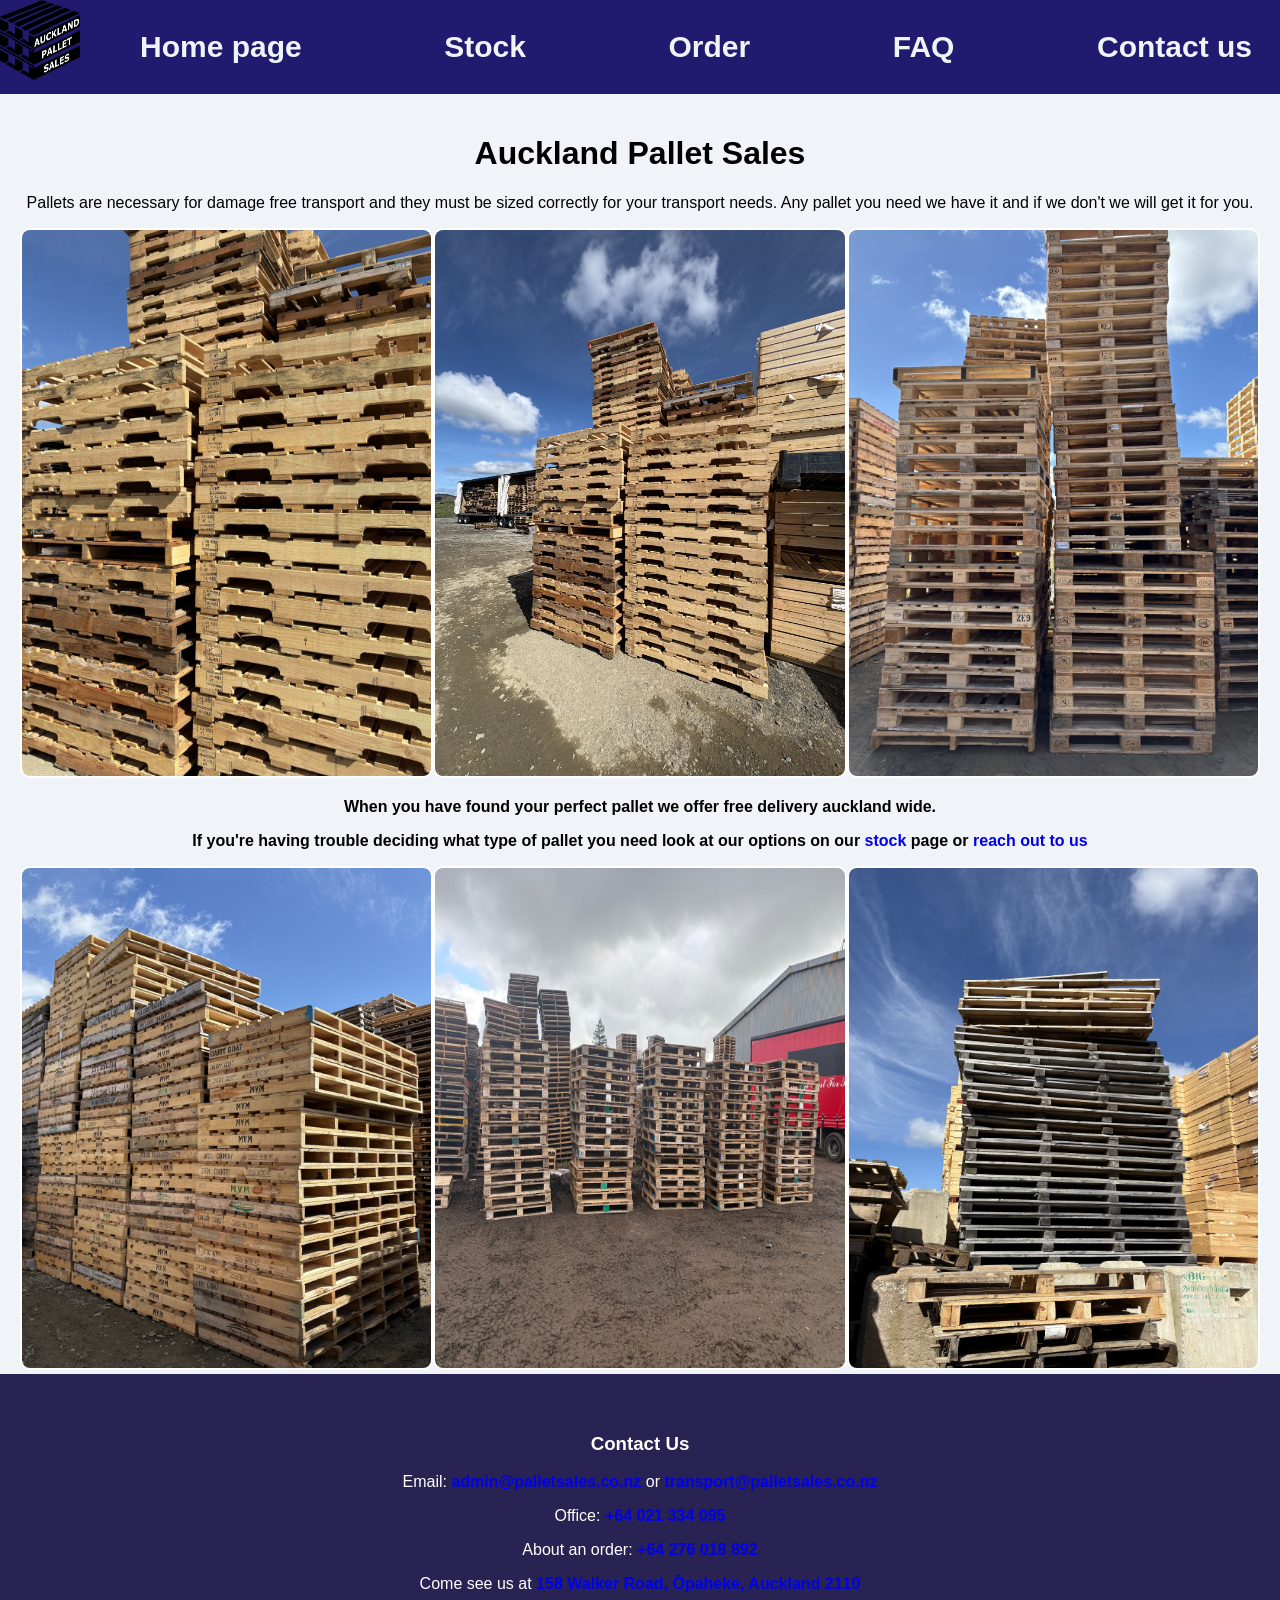
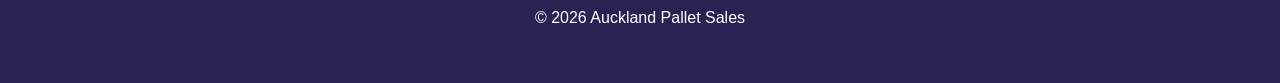
<file: index.html>
<!DOCTYPE html>
<html lang="en">
<head>
    <meta charset="UTF-8">
    <meta name="viewport" content="width=device-width, initial-scale=1.0">
    <title>Auckland Pallet Sales</title>
    <meta name="description" content="Auckland Pallet Sales is a pallet supplier in Auckland, New Zealand. We offer a wide range of pallets for sale, including wooden and plastic pallets to meet your needs.">
    <link rel="stylesheet" href="style.css"> 
    <link rel="shortcut icon" type="image/x-icon" href="favicon.ico">
</head>
<body>
    
    <nav id="navbar">
      <img id="header-img" src="Logo.png">
      <ul>
        <li><a href="index.html">Home page</a></li>
        <li><a href="Stock.html">Stock</a></li>
        <li><a href="Order.html">Order</a></li>
        <li><a href="Queries.html">FAQ</a></li>
        <li><a href="contact.html">Contact us</a></li>
      </ul>
    </nav>
    <h1 id="heading">Auckland Pallet Sales</h1>
    <section id="Home">
        <!-- WARE HOUSE ORGANIZATION-->
        <p>Pallets are necessary for damage free transport and they must be sized correctly for your transport needs. Any pallet you need we have it and if we don't we will get it for you.</p>
        <img id="homeIMG" src="photos/IMG_3216.jpg" alt="a photo of a stack of bannana pallets"><img id="homeIMG" src="photos/IMG_3215.jpg" alt="a photo of a stack of mixed grade wooden pallets"><img id="homeIMG" src="photos/IMG_3217.jpg" alt="a photo of a stack of wooden pallets">
        <p id="bold">When you have found your perfect pallet we offer free delivery auckland wide.</p>
        <p id="bold">If you're having trouble deciding what type of pallet you need look at our options on our <a href="Stock.html">stock</a> page or <a href="contact.html">reach out to us</a></p>
    </section>

    <img id="homeIMG2" src="photos/IMG_3219.jpg" alt="a photo of a stack of oversized pallets"><img id="homeIMG3" src="photos/IMG_3162.jpg" alt="a photo of a stack of mixed grade wooden pallets"><img id="homeIMG2" src="photos/IMG_3220.jpg" alt="a photo of a stack of wooden pallets">

    <script src="script.js"></script>
</body>
<footer>
    <div id="footer-container">
        <div id="footer-column">
            <h3>Contact Us</h3>
            <p>Email: <a href='mailto:admin@palletsales.co.nz'>admin@palletsales.co.nz</a> or <a href='mailto:transport@palletsales.co.nz'>transport@palletsales.co.nz</a></p>
            <p>Office: <a href="tel:+6421334095">+64 021 334 095</a></p>
            <p>About an order: <a href="tel:+64276018892">+64 276 018 892</a></p>
        </div>
        <div id="footer-column">
            <p>Come see us at <a href="https://www.google.com/maps/place/158+Walker+Road,+Ōpaheke,+Auckland+2110/@-37.0783305,174.9624172,17z/data=!3m1!4b1!4m6!3m5!1s0x6d72acebe1aef6cd:0xfd22e332e1ddbb22!8m2!3d-37.0783348!4d174.9649921!16s%2Fg%2F11s7zrg0r0?entry=ttu&g_ep=EgoyMDI2MDcxMy4wIKXMDSoASAFQAw%3D%3D" target="_blank">158 Walker Road, Ōpaheke, Auckland 2110</a></p>
        </div>
    </div>
    <div id="footer-bottom">
        <p>© 2026 Auckland Pallet Sales</p>
    </div>
</footer>
</html>
</file>
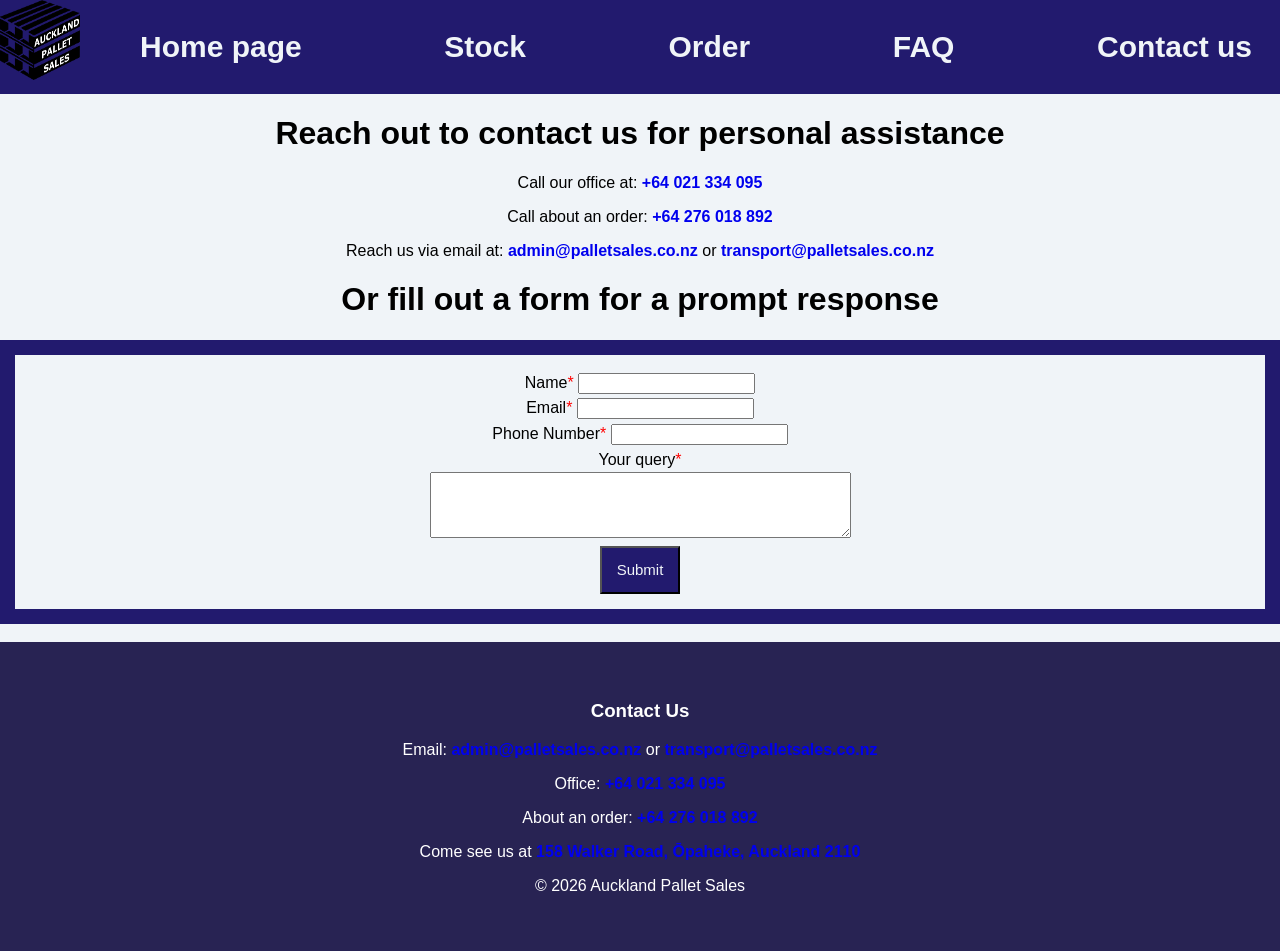
<file: contact.html>
<!DOCTYPE html>
<html lang="en">
<head>
    <meta charset="UTF-8">
    <meta name="viewport" content="width=device-width, initial-scale=1.0">
    <title>Auckland Pallet Sales</title>
    <meta name="description" content="Auckland Pallet Sales is a pallet supplier in Auckland, New Zealand. We offer a wide range of pallets for sale, including wooden and plastic pallets to meet your needs.">
    <!-- Link the CSS design sheet -->
    <link rel="stylesheet" href="style.css"> 
    <link rel="shortcut icon" type="image/x-icon" href="favicon.ico">
</head>
<body>
    <nav id="navbar">
      <img id="header-img" src="Logo.png">
      <ul>
        <li><a href="index.html">Home page</a></li>
        <li><a href="Stock.html">Stock</a></li>
        <li><a href="Order.html">Order</a></li>
        <li><a href="Queries.html">FAQ</a></li>
        <li><a href="contact.html">Contact us</a></li>
      </ul>
    </nav>
    <h1>Reach out to contact us for personal assistance</h1>
        <p>Call our office at: <a href="tel:+6421334095">+64 021 334 095</a></p>
        <p>Call about an order: <a href="tel:+64276018892">+64 276 018 892</a></p>
        <p>Reach us via email at: <a href='mailto:admin@palletsales.co.nz'>admin@palletsales.co.nz</a> or <a href='mailto:transport@palletsales.co.nz'>transport@palletsales.co.nz</a></p>
    <h1>Or fill out a form for a prompt response</h1>
    <form action="https://api.web3forms.com/submit" method="POST" id="help-form">
        <input type="hidden" name="access_key" value="d3c5211b-66ef-49a2-b9d1-8b5dc68202f7">
        <div>
            <label for="help-name">Name</label><p id='red'>*</p>
            <input id="help-name" type="text" name="help-name" required/> 
        </div>
        <div>
            <label for="help-email">Email</label><p id='red'>*</p>
            <input id="help-email" type="email" name="help-email" required/>
        </div>
        <div>
            <label for="help-number">Phone Number</label><p id='red'>*</p>
            <input id="help-number" type="tel" name="help-number" />
        </div>
        <div>
            <label for="help">Your query</label><p id='red'>*</p><br/>
            <textarea id="help" rows="4" cols="50" required></textarea>
        </div>
        <div>
            <input type="button" class="help-btn" value="Submit" id="Submit">
        </div>
    </form>
    <br/>
    <script>
        const helpName = document.getElementById("help-name");
const helpBtn = document.querySelector(".help-btn");
const message = "Congratulations! Your form has been submitted. We will get back to you as soon as possible.";
const helpEmail = document.getElementById("help-email");
const helpNumber = document.getElementById("help-number");
const helpText = document.getElementById("help");
const form = document.getElementById('help-form');

helpBtn.addEventListener("click", () => {
    if (helpName.value === null || helpName.value === "") {
        alert("Please enter your name.");
        return;
    }else if (helpEmail.value === null || helpEmail.value === "") {
        alert("Please enter your email.");
        return;
    }else if (helpNumber.value === null || helpNumber.value === "") {
        alert("Please enter your phone number.");
        return;
    }else if (helpText.value === null || helpText.value === "") {
        alert("Please enter your query.");
        return;
    }else {
        form.sumbit();
        alert("Thank you for your submission, " + helpName.value + ". We will get back to you as soon as possible.");
        return;
    }
});
    </script>
</body>
<footer><script src="script.js"></script>
    <div id="footer-container">
        <div id="footer-column">
            <h3>Contact Us</h3>
            <p>Email: <a href='mailto:admin@palletsales.co.nz'>admin@palletsales.co.nz</a> or <a href='mailto:transport@palletsales.co.nz'>transport@palletsales.co.nz</a></p>
            <p>Office: <a href="tel:+6421334095">+64 021 334 095</a></p>
            <p>About an order: <a href="tel:+64276018892">+64 276 018 892</a></p>
        </div>
        <div id="footer-column">
            <p>Come see us at <a href="https://www.google.com/maps/place/158+Walker+Road,+Ōpaheke,+Auckland+2110/@-37.0783305,174.9624172,17z/data=!3m1!4b1!4m6!3m5!1s0x6d72acebe1aef6cd:0xfd22e332e1ddbb22!8m2!3d-37.0783348!4d174.9649921!16s%2Fg%2F11s7zrg0r0?entry=ttu&g_ep=EgoyMDI2MDcxMy4wIKXMDSoASAFQAw%3D%3D" target="_blank">158 Walker Road, Ōpaheke, Auckland 2110</a></p>
        </div>
    </div>
    <div id="footer-bottom">
        <p>© 2026 Auckland Pallet Sales</p>
    </div>
</footer>
</html>
</file>
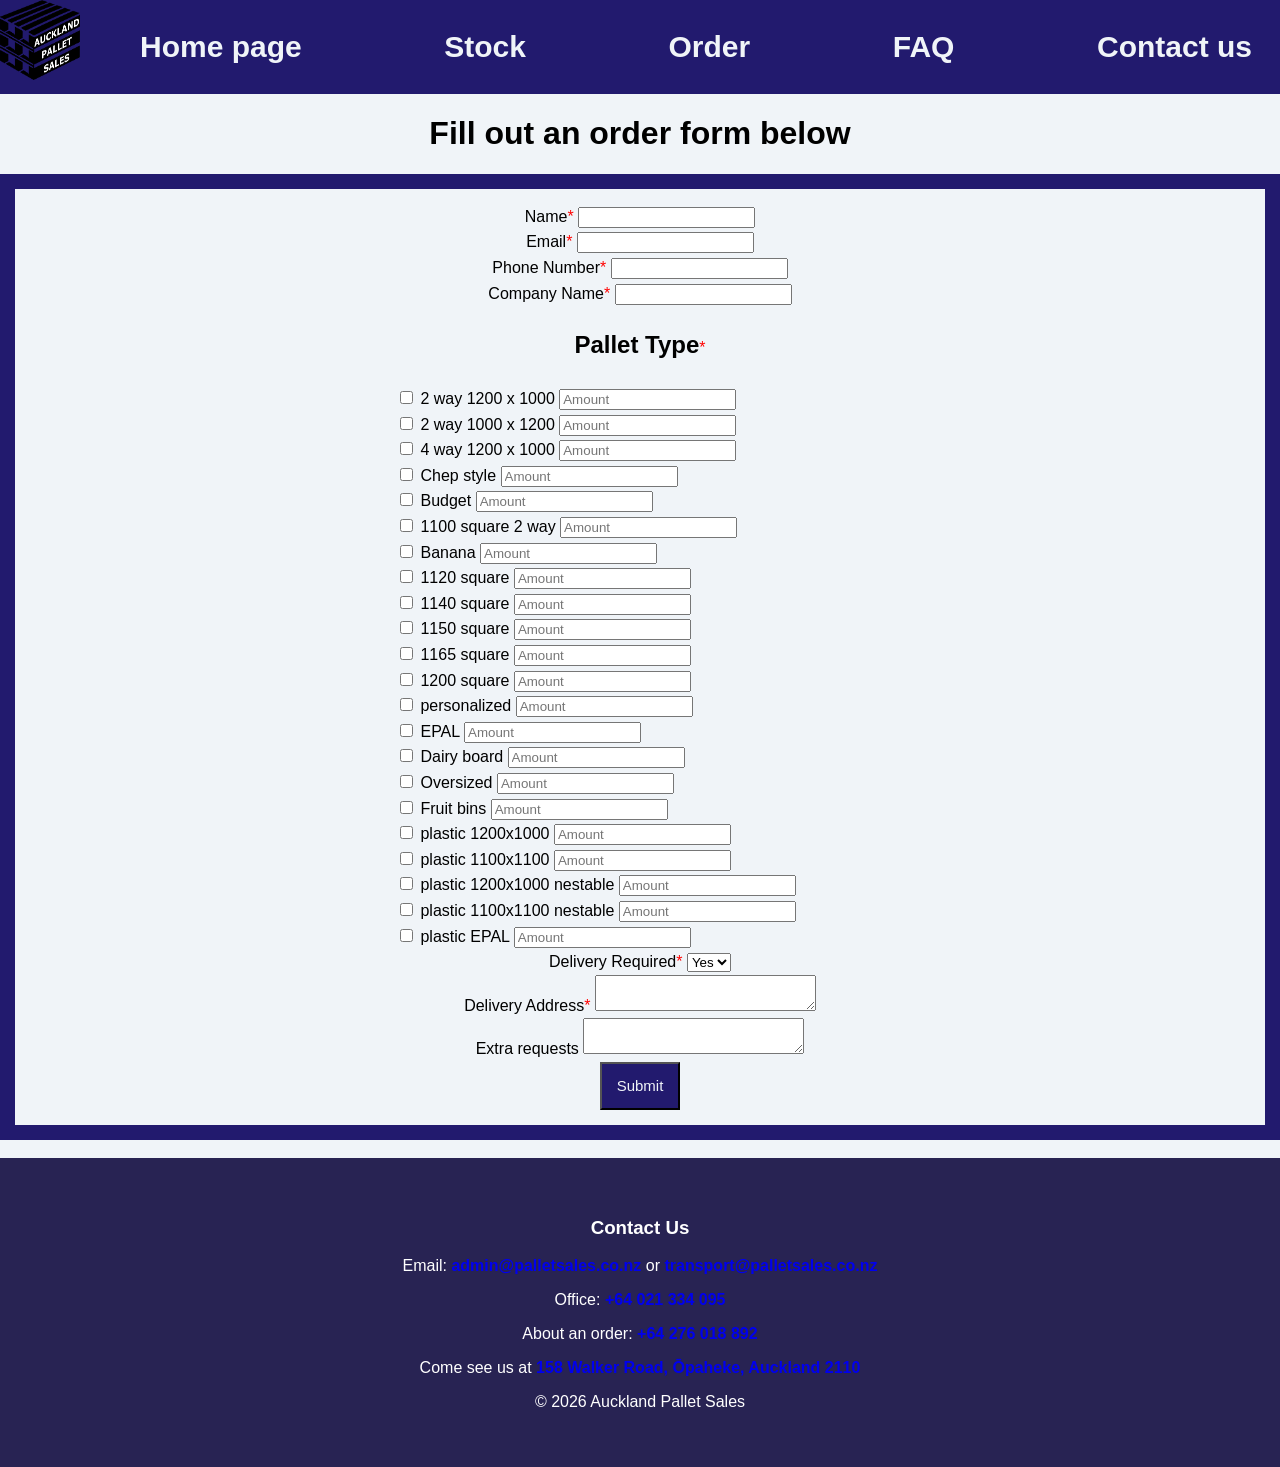
<file: Order.html>
<!DOCTYPE html>
<html lang="en">
<head>
    <meta charset="UTF-8">
    <meta name="viewport" content="width=device-width, initial-scale=1.0">
    <title>Auckland Pallet Sales</title>
    <meta name="description" content="Auckland Pallet Sales is a pallet supplier in Auckland, New Zealand. We offer a wide range of pallets for sale, including wooden and plastic pallets to meet your needs.">
    <!-- Link the CSS design sheet -->
    <link rel="stylesheet" href="style.css"> 
    <link rel="shortcut icon" type="image/x-icon" href="favicon.ico">
</head>
<body>
    
    <nav id="navbar">
      <img id="header-img" src="Logo.png">
      <ul>
        <li><a href="index.html">Home page</a></li>
        <li><a href="Stock.html">Stock</a></li>
        <li><a href="Order.html">Order</a></li>
        <li><a href="Queries.html">FAQ</a></li>
        <li><a href="contact.html">Contact us</a></li>
      </ul>
    </nav>
    
    <h1>Fill out an order form below</h1>

    <form action="https://api.web3forms.com/submit" method="POST" id="order-form">
        <input type="hidden" name="access_key" value="d3c5211b-66ef-49a2-b9d1-8b5dc68202f7">
        <div>
            <label for="order-name">Name</label><p id='red'>*</p>
            <input id="order-name" type="text" name="order-name" required/>
        </div>
        <div>
            <label for="order-email">Email</label><p id='red'>*</p>
            <input id="order-email" type="email" name="order-email" required/>
        </div>
        <div>
            <label for="Order-number">Phone Number</label><p id='red'>*</p>
            <input id="order-number" type="tel" name="order-number" required/>
        </div>
        <div>
            <label for="company">Company Name</label><p id='red'>*</p>
            <input id="company" type="text" name="company" />
        </div>
        <br/>
        <h2 id="bold">Pallet Type</h2><p id='red'>*</p>
        <br/>
        <br/>
        <div id="checkbox">
            <input type="checkbox" id="2-way-1200x1000" name="2-way-1200x1000" value="2-way-1200x1000">
            <label for="2-way-1200x1000">2 way 1200 x 1000</label>
            <input type="number" id="2-way-1200x1000-quantity" name="2-way-1200x1000-quantity" placeholder="Amount"><br>
            <input type="checkbox" id="2-way-1000x1200" name="2-way-1000x1200" value="2-way-1000x1200">
            <label for="2-way-1000x1200">2 way 1000 x 1200</label>
            <input type="number" id="2-way-1000x1200-quantity" name="2-way-1000x1200-quantity" placeholder="Amount"><br>
            <input type="checkbox" id="4-way-1200x1000" name="4-way-1200x1000" value="4-way-1200x1000">
            <label for="4-way-1200x1000">4 way 1200 x 1000</label>
            <input type="number" id="4-way-1200x1000-quantity" name="4-way-1200x1000-quantity" placeholder="Amount"><br>
            <input type="checkbox" id="Chep-style" name="Chep-style" value="Chep-style">
            <label for="Chep-style">Chep style</label>
            <input type="number" id="Chep-style-quantity" name="Chep-style-quantity" placeholder="Amount"><br>
            <input type="checkbox" id="Budget" name="Budget" value="Budget">
            <label for="Budget">Budget</label>
            <input type="number" id="Budget-quantity" name="Budget-quantity" placeholder="Amount"><br>
            <input type="checkbox" id="1100-square" name="1100-square" value="1100-square">
            <label for="1100-square">1100 square 2 way</label>
            <input type="number" id="1100-square-quantity" name="1100-square-quantity" placeholder="Amount"><br>
            <input type="checkbox" id="banana" name="banana" value="banana">
            <label for="banana">Banana</label>
            <input type="number" id="banana-quantity" name="banana-quantity" placeholder="Amount"><br>
            <input type="checkbox" id="1120-square" name="1120-square" value="1120-square">
            <label for="1120-square">1120 square</label>
            <input type="number" id="1120-square-quantity" name="1120-square-quantity" placeholder="Amount"><br>
            <input type="checkbox" id="1140-square" name="1140-square" value="1140-square">
            <label for="1140-square">1140 square</label>
            <input type="number" id="1140-square-quantity" name="1140-square-quantity" placeholder="Amount"><br>
            <input type="checkbox" id="1150-square" name="1150-square" value="1150-square">
            <label for="1150-square">1150 square</label>
            <input type="number" id="1150-square-quantity" name="1150-square-quantity" placeholder="Amount"><br>
            <input type="checkbox" id="1165-square" name="1165-square" value="1165-square">
            <label for="1165-square">1165 square</label>
            <input type="number" id="1165-square-quantity" name="1165-square-quantity" placeholder="Amount"><br>
            <input type="checkbox" id="1200-square" name="1200-square" value="1200-square">
            <label for="1200-square">1200 square</label>
            <input type="number" id="1200-square-quantity" name="1200-square-quantity" placeholder="Amount"><br>
            <input type="checkbox" id="personalized" name="personalized" value="personalized">
            <label for="personalized">personalized</label>
            <input type="number" id="personalized-quantity" name="personalized-quantity" placeholder="Amount"><br>
            <input type="checkbox" id="EPAL" name="EPAL" value="EPAL">
            <label for="EPAL">EPAL</label>
            <input type="number" id="EPAL-quantity" name="EPAL-quantity" placeholder="Amount"><br>
            <input type="checkbox" id="Dairy-board" name="Dairy-board" value="Dairy-board">
            <label for="Dairy-board">Dairy board</label>
            <input type="number" id="Dairy-board-quantity" name="Dairy-board-quantity" placeholder="Amount"><br>
            <input type="checkbox" id="Oversized" name="Oversized" value="Oversized">
            <label for="Oversized">Oversized</label>
            <input type="number" id="Oversized-quantity" name="Oversized-quantity" placeholder="Amount"><br>
            <input type="checkbox" id="Fruit-bins" name="Fruit-bins" value="Fruit-bins">
            <label for="Fruit-bins">Fruit bins</label>
            <input type="number" id="Fruit-bins-quantity" name="Fruit-bins-quantity" placeholder="Amount"><br>
            <input type="checkbox" id="plastic-1200x1000" name="plastic-1200x1000" value="plastic-1200x1000">
            <label for="plastic-1200x1000">plastic 1200x1000</label>
            <input type="number" id="plastic-1200x1000-quantity" name="plastic-1200x1000-quantity" placeholder="Amount"><br>
            <input type="checkbox" id="plastic-1100x1100" name="plastic-1100x1100" value="plastic-1100x1100">
            <label for="plastic-1100x1100">plastic 1100x1100</label>
            <input type="number" id="plastic-1100x1100-quantity" name="plastic-1100x1100-quantity" placeholder="Amount"><br>
            <input type="checkbox" id="plastic-1200x1000-nestable" name="plastic-1200x1000-nestable" value="plastic-1200x1000-nestable">
            <label for="plastic-1200x1000-nestable">plastic 1200x1000 nestable</label>
            <input type="number" id="plastic-1200x1000-nestable-quantity" name="plastic-1200x1000-nestable-quantity" placeholder="Amount"><br>
            <input type="checkbox" id="plastic-1100x1100-nestable" name="plastic-1100x1100-nestable" value="plastic-1100x1100-nestable">
            <label for="plastic-1100x1100-nestable">plastic 1100x1100 nestable</label>
            <input type="number" id="plastic-1100x1100-nestable-quantity" name="plastic-1100x1100-nestable-quantity" placeholder="Amount"><br>
            <input type="checkbox" id="plastic-epal" name="plastic-epal" value="plastic-epal">
            <label for="plastic-epal">plastic EPAL</label>
            <input type="number" id="plastic-epal-quantity" name="plastic-epal-quantity"placeholder="Amount"><br>
        </div>
        <div>
            <label for="delivery">Delivery Required</label><p id='red'>*</p>
            <select name="delivery" id="delivery" required>
                <option value="yes">Yes</option>
                <option value="no">No</option>
            </select>
        </div>
        <div>
            <label for="address">Delivery Address</label><p id='red'>*</p>
            <textarea id="address" rows="2" cols="25" required></textarea>
        </div>
        <div>
            <label for="comment">Extra requests</label>
            <textarea id="comment" rows="2" cols="25"></textarea>
        </div>
        <div>
            <input type="button" class="order-btn" value="Submit" id="Submit">
        </div>
    </form>
    <br/>
    <script>
        const checkbox1= document.getElementById('2-way-1200x1000')
const checkbox2= document.getElementById('2-way-1000x1200')
const checkbox3= document.getElementById('4-way-1200x1000')
const checkbox4= document.getElementById('Chep-style')
const checkbox5= document.getElementById('Budget')
const checkbox6= document.getElementById('1100-square')
const checkbox7= document.getElementById('banana')
const checkbox8= document.getElementById('1120-square')
const checkbox9= document.getElementById('1140-square')
const checkbox10= document.getElementById('1150-square')
const checkbox11= document.getElementById('1165-square')
const checkbox12= document.getElementById('1200-square')
const checkbox13= document.getElementById('personalized')
const checkbox14= document.getElementById('EPAL')
const checkbox15= document.getElementById('Dairy-board')
const checkbox16= document.getElementById('Oversized')
const checkbox17= document.getElementById('Fruit-bins')
const checkbox18= document.getElementById('plastic-1200x1000')
const checkbox19= document.getElementById('plastic-1100x1100')
const checkbox20= document.getElementById('plastic-1200x1000-nestable')
const checkbox21= document.getElementById('plastic-1100x1100-nestable')
const checkbox22= document.getElementById('plastic-epal')

const amount1= document.getElementById('2-way-1200x1000-quantity')
const amount2= document.getElementById('2-way-1000x1200-quantity')
const amount3= document.getElementById('4-way-1200x1000-quantity')
const amount4= document.getElementById('Chep-style-quantity')
const amount5= document.getElementById('Budget-quantity')
const amount6= document.getElementById('1100-square-quantity')
const amount7= document.getElementById('banana-quantity')
const amount8= document.getElementById('1120-square-quantity')
const amount9= document.getElementById('1140-square-quantity')
const amount10= document.getElementById('1150-square-quantity')
const amount11= document.getElementById('1165-square-quantity')
const amount12= document.getElementById('1200-square-quantity')
const amount13= document.getElementById('personalized-quantity')
const amount14= document.getElementById('EPAL-quantity')
const amount15= document.getElementById('Dairy-board-quantity')
const amount16= document.getElementById('Oversized-quantity')
const amount17= document.getElementById('Fruit-bins-quantity')
const amount18= document.getElementById('plastic-1200x1000-quantity')
const amount19= document.getElementById('plastic-1100x1100-quantity')
const amount20= document.getElementById('plastic-1200x1000-nestable-quantity')
const amount21= document.getElementById('plastic-1100x1100-nestable-quantity')
const amount22= document.getElementById('plastic-epal-quantity')

checkbox1.addEventListener('change', function() {amount1.required =checkbox1.checked;});
checkbox2.addEventListener('change', function() {amount2.required =checkbox2.checked;});
checkbox3.addEventListener('change', function() {amount3.required =checkbox3.checked;});
checkbox4.addEventListener('change', function() {amount4.required =checkbox4.checked;});
checkbox5.addEventListener('change', function() {amount5.required =checkbox5.checked;});
checkbox6.addEventListener('change', function() {amount6.required =checkbox6.checked;});
checkbox7.addEventListener('change', function() {amount7.required =checkbox7.checked;});
checkbox8.addEventListener('change', function() {amount8.required =checkbox8.checked;});
checkbox9.addEventListener('change', function() {amount9.required =checkbox9.checked;});
checkbox10.addEventListener('change', function() {amount10.required =checkbox10.checked;});
checkbox11.addEventListener('change', function() {amount11.required =checkbox11.checked;});
checkbox12.addEventListener('change', function() {amount12.required =checkbox12.checked;});
checkbox13.addEventListener('change', function() {amount13.required =checkbox13.checked;});
checkbox14.addEventListener('change', function() {amount14.required =checkbox14.checked;});
checkbox15.addEventListener('change', function() {amount15.required =checkbox15.checked;});
checkbox16.addEventListener('change', function() {amount16.required =checkbox16.checked;});
checkbox17.addEventListener('change', function() {amount17.required =checkbox17.checked;});
checkbox18.addEventListener('change', function() {amount18.required =checkbox18.checked;});
checkbox19.addEventListener('change', function() {amount19.required =checkbox19.checked;});
checkbox20.addEventListener('change', function() {amount20.required =checkbox20.checked;});
checkbox21.addEventListener('change', function() {amount21.required =checkbox21.checked;});
checkbox22.addEventListener('change', function() {amount22.required =checkbox22.checked;});
        
const orderName = document.getElementById("order-name");
const orderBtn = document.querySelector(".order-btn");
const message = "Congratulations! Your form has been submitted. We will get back to you as soon as possible.";
const orderEmail = document.getElementById("order-email");
const orderNumber = document.getElementById("order-number");
const form = document.getElementById('order-form');

orderBtn.addEventListener("click", () => {
    if (orderName.value === null || orderName.value === "") {
        alert("Please enter your name.");
        return;
    }else if (orderEmail.value === null || orderEmail.value === "") {
        alert("Please enter your email.");
        return;
    }else if (orderNumber.value === null || orderNumber.value === "") {
        alert("Please enter your phone number.");
        return;
    }else if (checkbox1.checked && (amount1.value<=0||amount1.value===""||amount1.value===null)){
        alert("please enter the amount of 2 way 1200 x 1000")
        return;
    }else if (checkbox2.checked && (amount2.value<=0||amount2.value===""||amount2.value===null)){
        alert("please enter the amount of 2 way 1000 x 1200")
        return;
    }else if (checkbox3.checked && (amount3.value<=0||amount3.value===""||amount3.value===null)){
        alert("please enter the amount of 4 way 1200 x 1000")
        return;
    }else if (checkbox4.checked && (amount4.value<=0||amount4.value===""||amount4.value===null)){
        alert("please enter the amount of chep styles")
        return;
    }else if (checkbox5.checked && (amount5.value<=0||amount5.value===""||amount5.value===null)){
        alert("please enter the amount of budgets")
        return;
    }else if (checkbox6.checked && (amount6.value<=0||amount6.value===""||amount6.value===null)){
        alert("please enter the amount of 1100 square 2 way")
        return;
    }else if (checkbox7.checked && (amount7.value<=0||amount7.value===""||amount7.value===null)){
        alert("please enter the amount of banana pallets")
        return;
    }else if (checkbox8.checked && (amount8.value<=0||amount8.value===""||amount8.value===null)){
        alert("please enter the amount of 1120 squares")
        return;
    }else if (checkbox9.checked && (amount9.value<=0||amount9.value===""||amount9.value===null)){
        alert("please enter the amount of 1140 squares")
        return;
    }else if (checkbox10.checked && (amount10.value<=0||amount10.value===""||amount10.value===null)){
        alert("please enter the amount of 1150 squares")
        return;
    }else if (checkbox11.checked && (amount11.value<=0||amount11.value===""||amount11.value===null)){
        alert("please enter the amount of 1165 squares")
        return;
    }else if (checkbox12.checked && (amount12.value<=0||amount12.value===""||amount12.value===null)){
        alert("please enter the amount of 1200 squares")
        return;
    }else if (checkbox13.checked && (amount13.value<=0||amount13.value===""||amount13.value===null)){
        alert("please enter the amount of personalized pallets")
        return;
    }else if (checkbox14.checked && (amount14.value<=0||amount14.value===""||amount14.value===null)){
        alert("please enter the amount of EPALs")
        return;
    }else if (checkbox15.checked && (amount15.value<=0||amount15.value===""||amount15.value===null)){
        alert("please enter the amount of dairy boards")
        return;
    }else if (checkbox16.checked && (amount16.value<=0||amount16.value===""||amount16.value===null)){
        alert("please enter the amount of oversized")
        return;
    }else if (checkbox17.checked && (amount17.value<=0||amount17.value===""||amount17.value===null)){
        alert("please enter the amount of fruit bins")
        return;
    }else if (checkbox18.checked && (amount18.value<=0||amount18.value===""||amount18.value===null)){
        alert("please enter the amount of plastic 1200x1000")
        return;
    }else if (checkbox19.checked && (amount19.value<=0||amount19.value===""||amount19.value===null)){
        alert("please enter the amount of plastic 1100x1100")
        return;
    }else if (checkbox20.checked && (amount20.value<=0||amount20.value===""||amount20.value===null)){
        alert("please enter the amount of plastic 1200x1000 nestables")
        return;
    }else if (checkbox21.checked && (amount21.value<=0||amount21.value===""||amount21.value===null)){
        alert("please enter the amount of plastic 1100x1100 nestables")
        return;
    }else if (checkbox22.checked && (amount22.value<=0||amount22.value===""||amount22.value===null)){
        alert("please enter the amount of plastic EPALs")
        return;
    }else {
        form.submit();
        alert("Thank you for your submission, " + orderName.value + ". We will get back to you as soon as possible.");
        return;
    }
});
    </script>
</body>
<footer>
    <div id="footer-container">
        <div id="footer-column">
            <h3>Contact Us</h3>
            <p>Email: <a href='mailto:admin@palletsales.co.nz'>admin@palletsales.co.nz</a> or <a href='mailto:transport@palletsales.co.nz'>transport@palletsales.co.nz</a></p>
            <p>Office: <a href="tel:+6421334095">+64 021 334 095</a></p>
            <p>About an order: <a href="tel:+64276018892">+64 276 018 892</a></p>
        </div>
        <div id="footer-column">
            <p>Come see us at <a href="https://www.google.com/maps/place/158+Walker+Road,+Ōpaheke,+Auckland+2110/@-37.0783305,174.9624172,17z/data=!3m1!4b1!4m6!3m5!1s0x6d72acebe1aef6cd:0xfd22e332e1ddbb22!8m2!3d-37.0783348!4d174.9649921!16s%2Fg%2F11s7zrg0r0?entry=ttu&g_ep=EgoyMDI2MDcxMy4wIKXMDSoASAFQAw%3D%3D" target="_blank">158 Walker Road, Ōpaheke, Auckland 2110</a></p>
        </div>
    </div>
    <div id="footer-bottom">
        <p>© 2026 Auckland Pallet Sales</p>
    </div>
</footer>
</html>
</file>
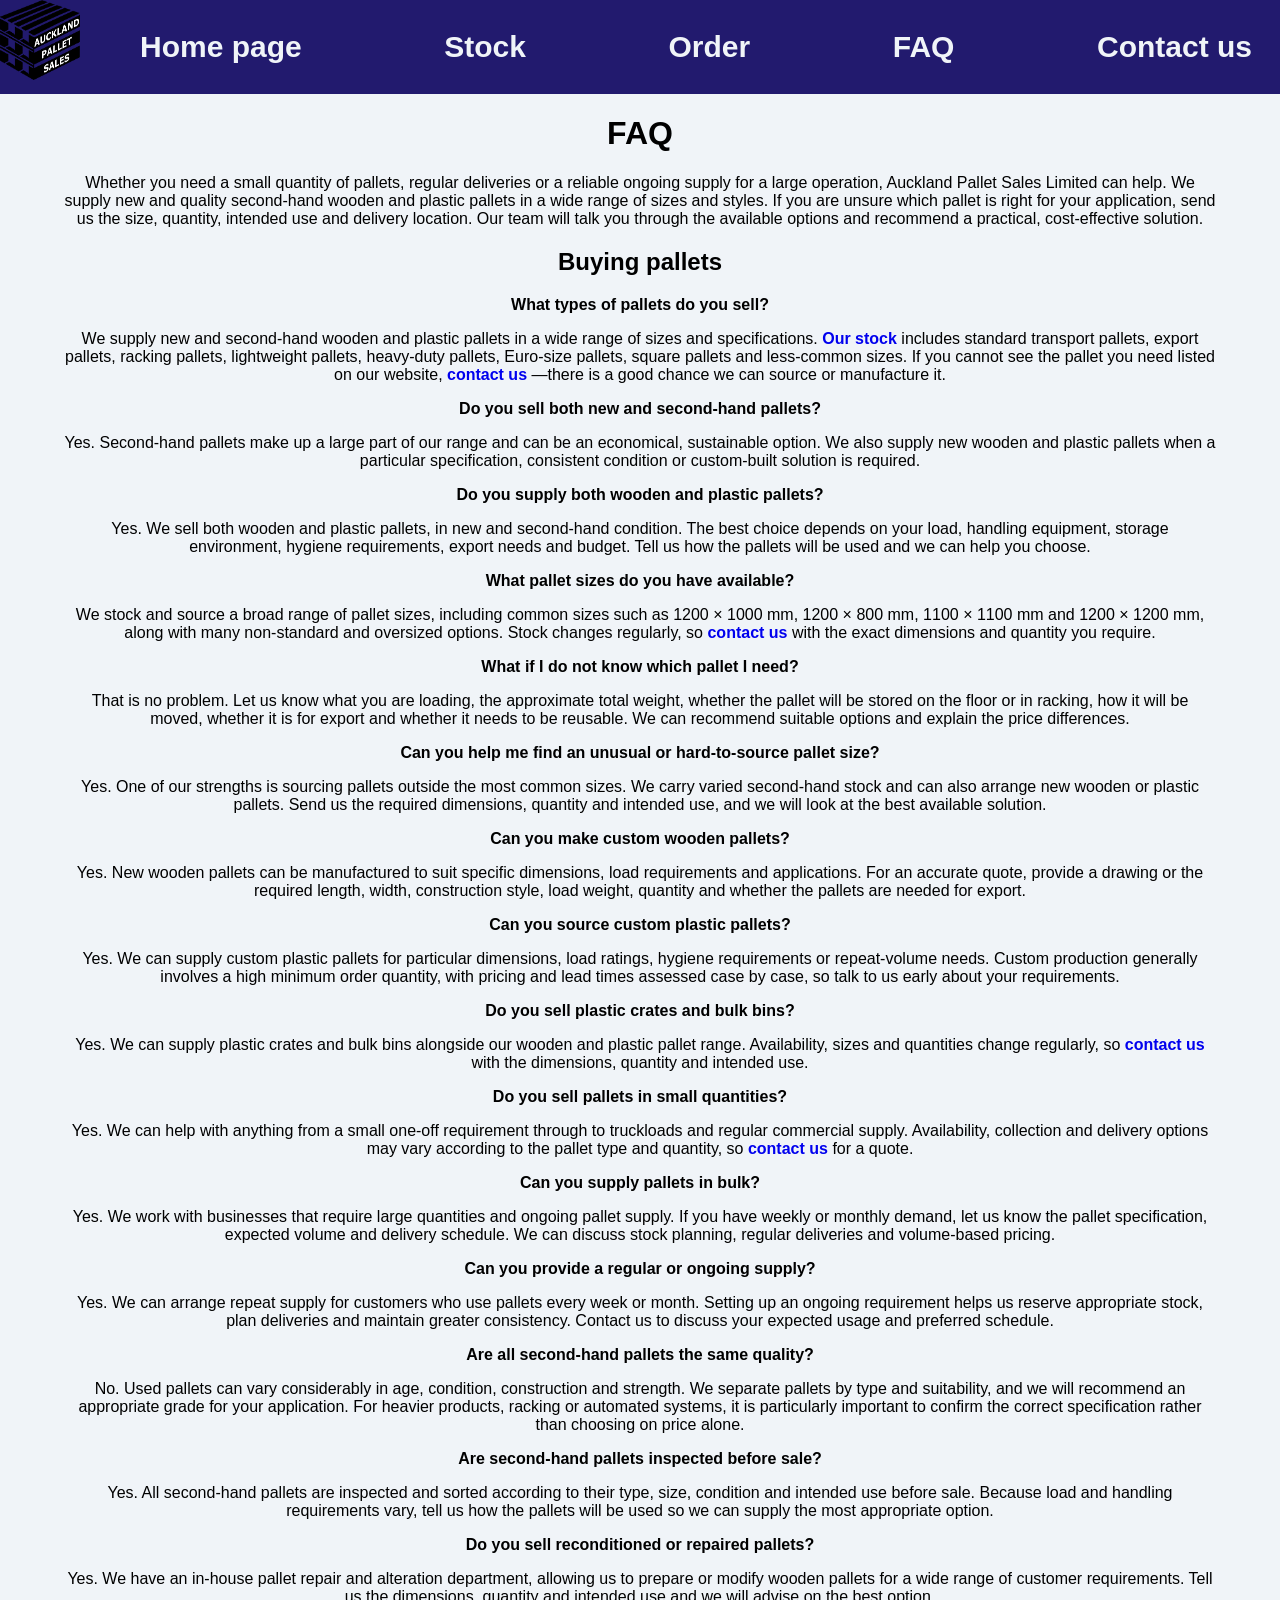
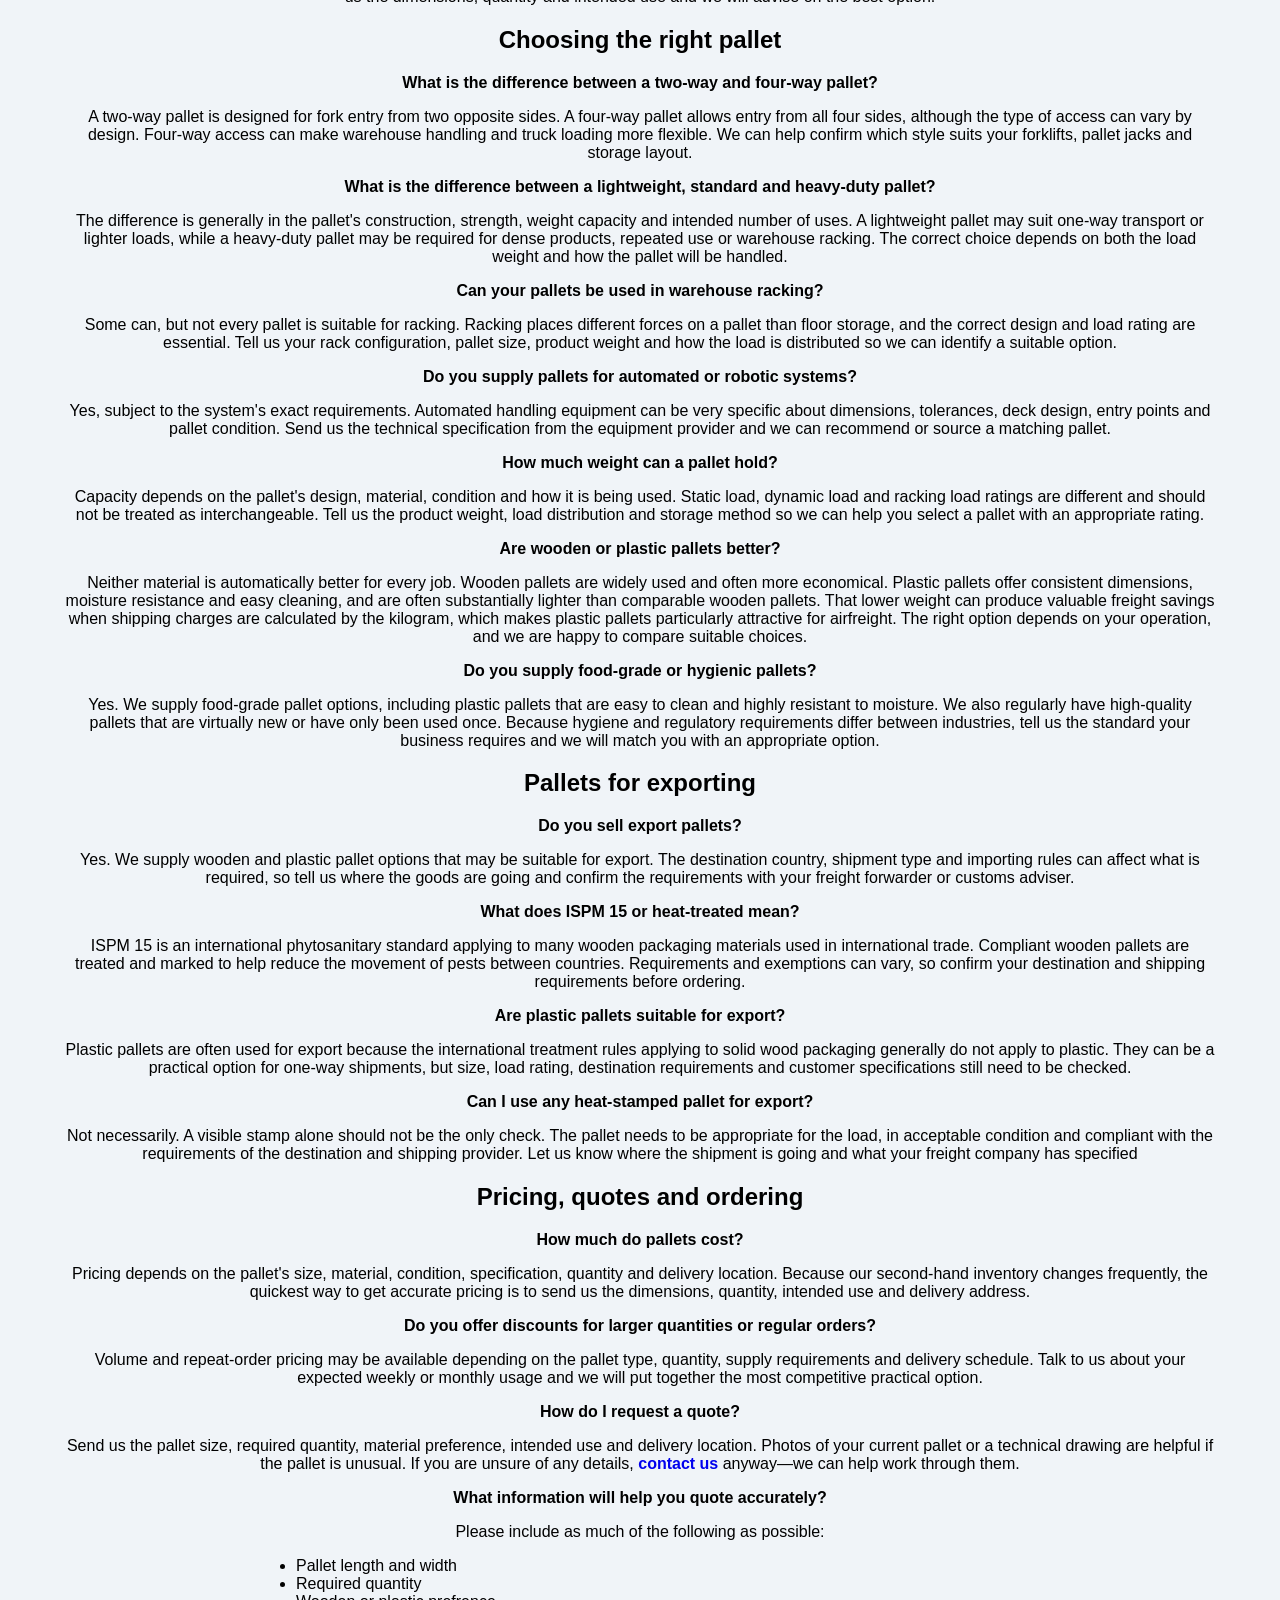
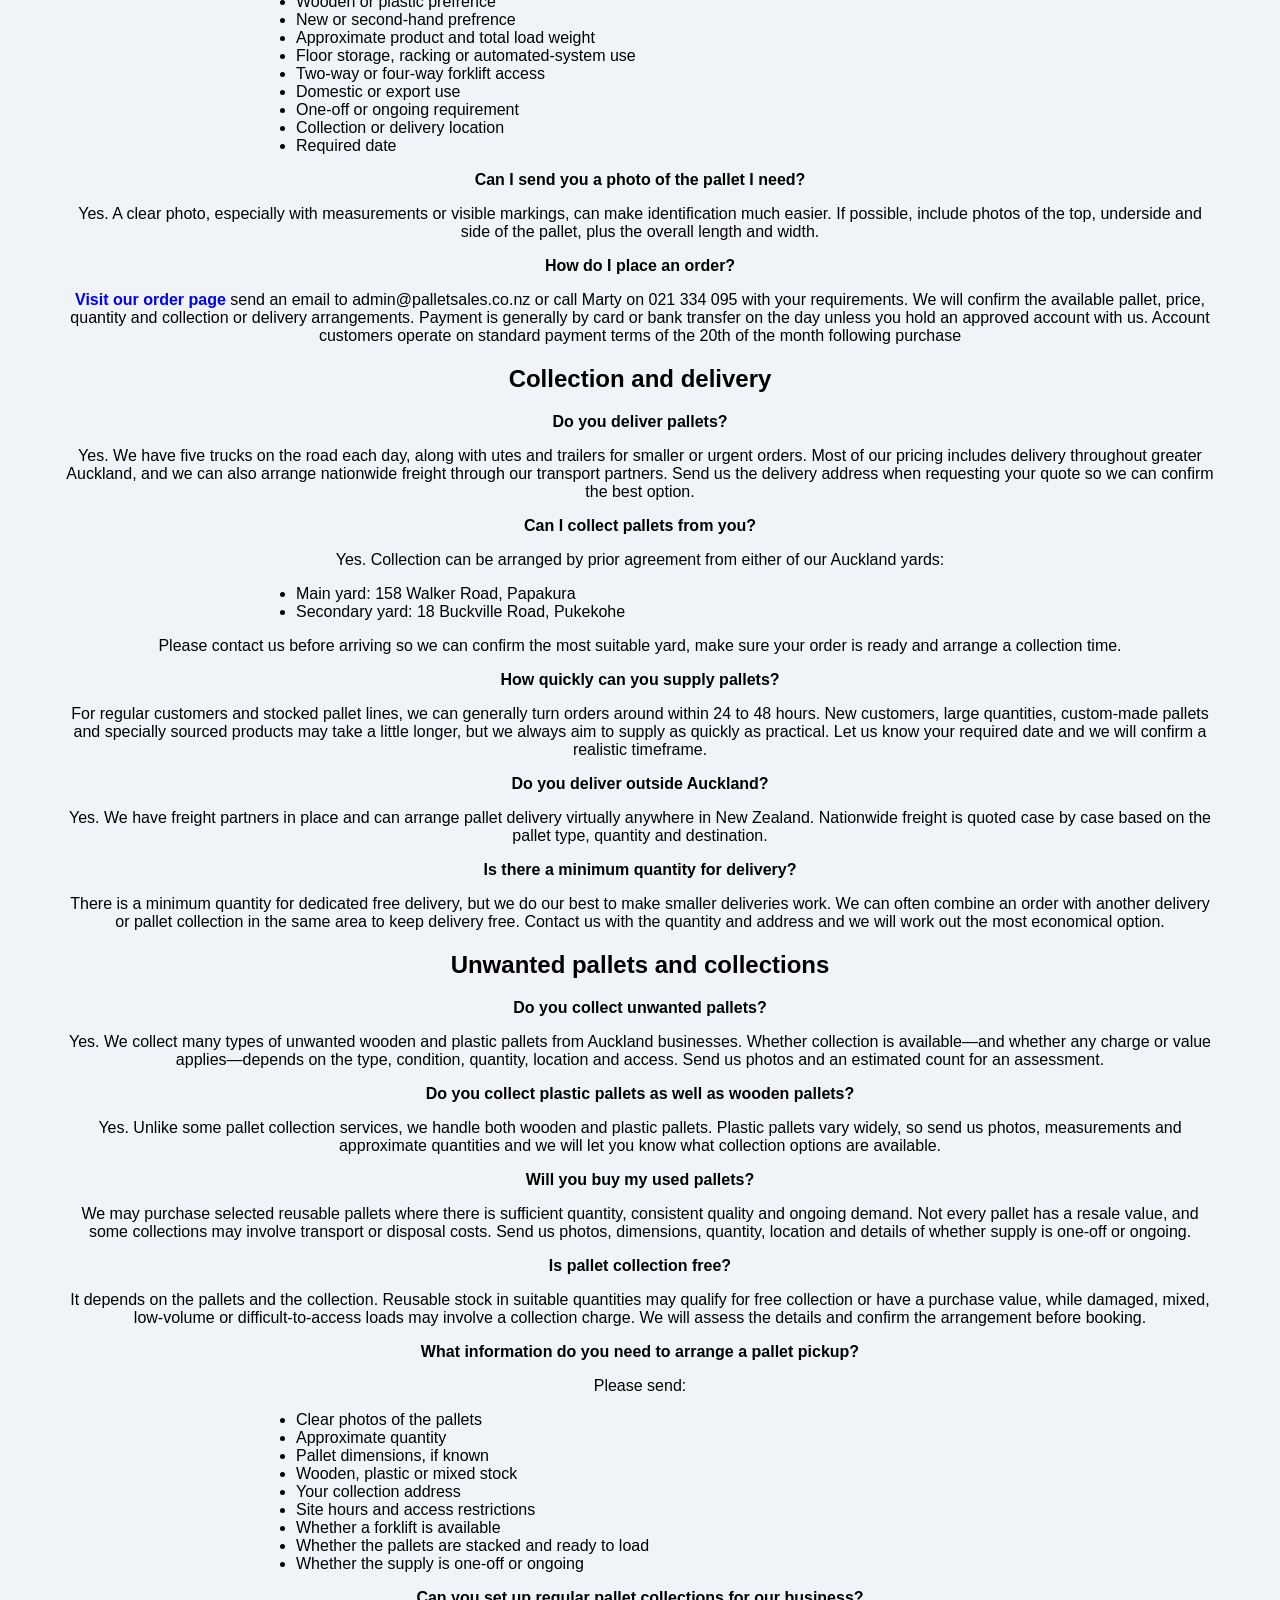
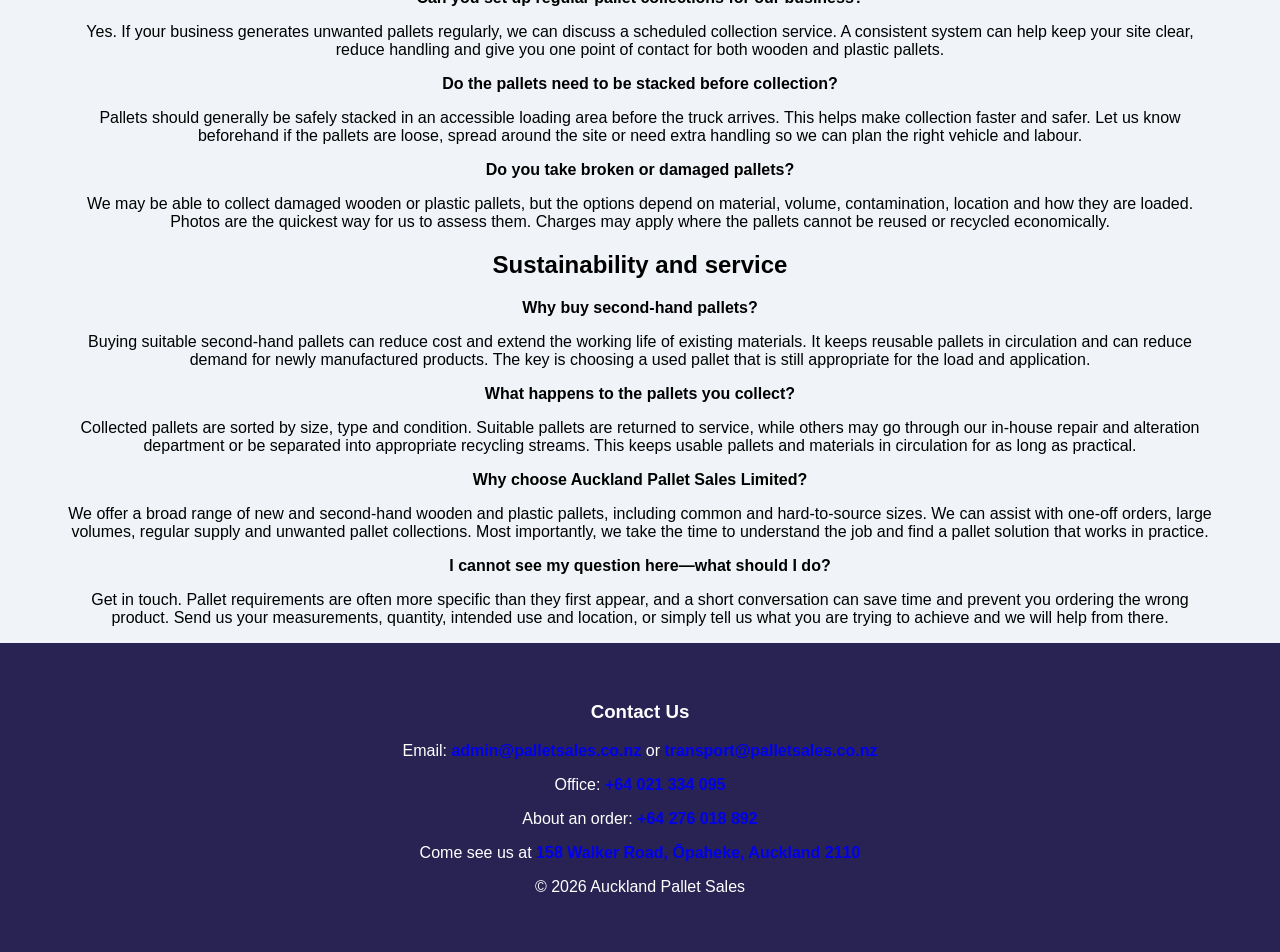
<file: Queries.html>
<!DOCTYPE html>
<html lang="en">
<head>
    <meta charset="UTF-8">
    <meta name="viewport" content="width=device-width, initial-scale=1.0">
    <title>Auckland Pallet Sales</title>
    <meta name="description" content="Auckland Pallet Sales is a pallet supplier in Auckland, New Zealand. We offer a wide range of pallets for sale, including wooden and plastic pallets to meet your needs.">
    <!-- Link the CSS design sheet -->
    <link rel="shortcut icon" type="image/x-icon" href="favicon.ico">
    <link rel="stylesheet" href="style.css"> 
</head>
<body>
    <nav id="navbar">
      <img id="header-img" src="Logo.png">
      <ul>
        <li><a href="index.html">Home page</a></li>
        <li><a href="Stock.html">Stock</a></li>
        <li><a href="Order.html">Order</a></li>
        <li><a href="Queries.html">FAQ</a></li>
        <li><a href="contact.html">Contact us</a></li>
      </ul>
    </nav>

    <h1>FAQ</h1>
    <p id="answer">Whether you need a small quantity of pallets, regular deliveries or a reliable ongoing supply for a large operation, Auckland Pallet Sales Limited can help. We supply new and quality second-hand wooden and plastic pallets in a wide range of sizes and styles.
    If you are unsure which pallet is right for your application, send us the size, quantity, intended use and delivery location. Our team will talk you through the available options and recommend a practical, cost-effective solution.</p>

    <h2>Buying pallets</h2>
    <p id="question">What types of pallets do you sell?</p>
    <p id="answer">We supply new and second-hand wooden and plastic pallets in a wide range of sizes and specifications. <a href="Stock.html">Our stock</a> includes standard transport pallets, export pallets, racking pallets, lightweight pallets, heavy-duty pallets, Euro-size pallets, square pallets and less-common sizes. If you cannot see the pallet you need listed on our website, <a href="contact.html"> contact us </a>—there is a good chance we can source or manufacture it.</p>
    
    <p id="question">Do you sell both new and second-hand pallets?</p>
    <p id="answer">Yes. Second-hand pallets make up a large part of our range and can be an economical, sustainable option. We also supply new wooden and plastic pallets when a particular specification, consistent condition or custom-built solution is required.</p>
    
    <p id="question">Do you supply both wooden and plastic pallets?</p>
    <p id="answer">Yes. We sell both wooden and plastic pallets, in new and second-hand condition. The best choice depends on your load, handling equipment, storage environment, hygiene requirements, export needs and budget. Tell us how the pallets will be used and we can help you choose.</p>
    
    <p id="question">What pallet sizes do you have available?</p>
    <p id="answer">We stock and source a broad range of pallet sizes, including common sizes such as 1200 × 1000 mm, 1200 × 800 mm, 1100 × 1100 mm and 1200 × 1200 mm, along with many non-standard and oversized options. Stock changes regularly, so <a href="contact.html">contact us</a> with the exact dimensions and quantity you require.</p>
    
    <p id="question">What if I do not know which pallet I need?</p>
    <p id="answer">That is no problem. Let us know what you are loading, the approximate total weight, whether the pallet will be stored on the floor or in racking, how it will be moved, whether it is for export and whether it needs to be reusable. We can recommend suitable options and explain the price differences.</p>
    
    <p id="question">Can you help me find an unusual or hard-to-source pallet size?</p>
    <p id="answer">Yes. One of our strengths is sourcing pallets outside the most common sizes. We carry varied second-hand stock and can also arrange new wooden or plastic pallets. Send us the required dimensions, quantity and intended use, and we will look at the best available solution.</p>
    
    <p id="question">Can you make custom wooden pallets?</p>
    <p id="answer">Yes. New wooden pallets can be manufactured to suit specific dimensions, load requirements and applications. For an accurate quote, provide a drawing or the required length, width, construction style, load weight, quantity and whether the pallets are needed for export.</p>

    <p id="question">Can you source custom plastic pallets?</p>
    <p id="answer">Yes. We can supply custom plastic pallets for particular dimensions, load ratings, hygiene requirements or repeat-volume needs. Custom production generally involves a high minimum order quantity, with pricing and lead times assessed case by case, so talk to us early about your requirements.</p>

    <p id="question">Do you sell plastic crates and bulk bins?</p>
    <p id="answer">Yes. We can supply plastic crates and bulk bins alongside our wooden and plastic pallet range. Availability, sizes and quantities change regularly, so <a href="contact.html">contact us</a> with the dimensions, quantity and intended use.</p>

    <p id="question">Do you sell pallets in small quantities?</p>
    <p id="answer">Yes. We can help with anything from a small one-off requirement through to truckloads and regular commercial supply. Availability, collection and delivery options may vary according to the pallet type and quantity, so <a href="contact.html">contact us</a> for a quote.</p>

    <p id="question">Can you supply pallets in bulk?</p>
    <p id="answer">Yes. We work with businesses that require large quantities and ongoing pallet supply. If you have weekly or monthly demand, let us know the pallet specification, expected volume and delivery schedule. We can discuss stock planning, regular deliveries and volume-based pricing.</p>
    
    <p id="question">Can you provide a regular or ongoing supply?</p>
    <p id="answer">Yes. We can arrange repeat supply for customers who use pallets every week or month. Setting up an ongoing requirement helps us reserve appropriate stock, plan deliveries and maintain greater consistency. Contact us to discuss your expected usage and preferred schedule.</p>
    
    <p id="question">Are all second-hand pallets the same quality?</p>
    <p id="answer">No. Used pallets can vary considerably in age, condition, construction and strength. We separate pallets by type and suitability, and we will recommend an appropriate grade for your application. For heavier products, racking or automated systems, it is particularly important to confirm the correct specification rather than choosing on price alone.</p>
    
    <p id="question">Are second-hand pallets inspected before sale?</p>
    <p id="answer">Yes. All second-hand pallets are inspected and sorted according to their type, size, condition and intended use before sale. Because load and handling requirements vary, tell us how the pallets will be used so we can supply the most appropriate option.</p>

    <p id="question">Do you sell reconditioned or repaired pallets?</p>
    <p id="answer">Yes. We have an in-house pallet repair and alteration department, allowing us to prepare or modify wooden pallets for a wide range of customer requirements. Tell us the dimensions, quantity and intended use and we will advise on the best option.</p>

    <h2>Choosing the right pallet</h2>
    
    <p id="question">What is the difference between a two-way and four-way pallet?</p>
    <p id="answer">A two-way pallet is designed for fork entry from two opposite sides. A four-way pallet allows entry from all four sides, although the type of access can vary by design. Four-way access can make warehouse handling and truck loading more flexible. We can help confirm which style suits your forklifts, pallet jacks and storage layout.</p>

    <p id="question">What is the difference between a lightweight, standard and heavy-duty pallet?</p>
    <p id="answer">The difference is generally in the pallet's construction, strength, weight capacity and intended number of uses. A lightweight pallet may suit one-way transport or lighter loads, while a heavy-duty pallet may be required for dense products, repeated use or warehouse racking. The correct choice depends on both the load weight and how the pallet will be handled.</p>
    
    <p id="question">Can your pallets be used in warehouse racking?</p>
    <p id="answer">Some can, but not every pallet is suitable for racking. Racking places different forces on a pallet than floor storage, and the correct design and load rating are essential. Tell us your rack configuration, pallet size, product weight and how the load is distributed so we can identify a suitable option.</p>
    
    <p id="question">Do you supply pallets for automated or robotic systems?</p>
    <p id="answer">Yes, subject to the system's exact requirements. Automated handling equipment can be very specific about dimensions, tolerances, deck design, entry points and pallet condition. Send us the technical specification from the equipment provider and we can recommend or source a matching pallet.</p>
    
    <p id="question">How much weight can a pallet hold?</p>
    <p id="answer">Capacity depends on the pallet's design, material, condition and how it is being used. Static load, dynamic load and racking load ratings are different and should not be treated as interchangeable. Tell us the product weight, load distribution and storage method so we can help you select a pallet with an appropriate rating.</p>
    
    <p id="question">Are wooden or plastic pallets better?</p>
    <p id="answer">Neither material is automatically better for every job. Wooden pallets are widely used and often more economical. Plastic pallets offer consistent dimensions, moisture resistance and easy cleaning, and are often substantially lighter than comparable wooden pallets. That lower weight can produce valuable freight savings when shipping charges are calculated by the kilogram, which makes plastic pallets particularly attractive for airfreight. The right option depends on your operation, and we are happy to compare suitable choices.</p>
    
    <p id="question">Do you supply food-grade or hygienic pallets?</p>
    <p id="answer">Yes. We supply food-grade pallet options, including plastic pallets that are easy to clean and highly resistant to moisture. We also regularly have high-quality pallets that are virtually new or have only been used once. Because hygiene and regulatory requirements differ between industries, tell us the standard your business requires and we will match you with an appropriate option.</p>

    <h2>Pallets for exporting</h2>
    
    <p id="question">Do you sell export pallets?</p>
    <p id="answer">Yes. We supply wooden and plastic pallet options that may be suitable for export. The destination country, shipment type and importing rules can affect what is required, so tell us where the goods are going and confirm the requirements with your freight forwarder or customs adviser.</p>
    
    <p id="question">What does ISPM 15 or heat-treated mean?</p>
    <p id="answer">ISPM 15 is an international phytosanitary standard applying to many wooden packaging materials used in international trade. Compliant wooden pallets are treated and marked to help reduce the movement of pests between countries. Requirements and exemptions can vary, so confirm your destination and shipping requirements before ordering.</p>
    
    <p id="question">Are plastic pallets suitable for export?</p>
    <p id="answer">Plastic pallets are often used for export because the international treatment rules applying to solid wood packaging generally do not apply to plastic. They can be a practical option for one-way shipments, but size, load rating, destination requirements and customer specifications still need to be checked.</p>
    
    <p id="question">Can I use any heat-stamped pallet for export?</p>
    <p id="answer">Not necessarily. A visible stamp alone should not be the only check. The pallet needs to be appropriate for the load, in acceptable condition and compliant with the requirements of the destination and shipping provider. Let us know where the shipment is going and what your freight company has specified</p>

    <h2>Pricing, quotes and ordering</h2>
    
    <p id="question">How much do pallets cost?</p>
    <p id="answer">Pricing depends on the pallet's size, material, condition, specification, quantity and delivery location. Because our second-hand inventory changes frequently, the quickest way to get accurate pricing is to send us the dimensions, quantity, intended use and delivery address.</p>
    
    <p id="question">Do you offer discounts for larger quantities or regular orders?</p>
    <p id="answer">Volume and repeat-order pricing may be available depending on the pallet type, quantity, supply requirements and delivery schedule. Talk to us about your expected weekly or monthly usage and we will put together the most competitive practical option.</p>
    
    <p id="question">How do I request a quote?</p>
    <p id="answer">Send us the pallet size, required quantity, material preference, intended use and delivery location. Photos of your current pallet or a technical drawing are helpful if the pallet is unusual. If you are unsure of any details, <a href="contact.html">contact us</a> anyway—we can help work through them.</p>
    
    <p id="question">What information will help you quote accurately?</p>
    <p id="answer">Please include as much of the following as possible:</p>
    <ul id="faqLi">
        <li>Pallet length and width</li>
        <li>Required quantity</li>
        <li>Wooden or plastic prefrence</li>
        <li>New or second-hand prefrence</li>
        <li>Approximate product and total load weight</li>
        <li>Floor storage, racking or automated-system use</li>
        <li>Two-way or four-way forklift access</li>
        <li>Domestic or export use</li>
        <li>One-off or ongoing requirement</li>
        <li>Collection or delivery location</li>
        <li>Required date</li>
    </ul>
    
    <p id="question">Can I send you a photo of the pallet I need?</p>
    <p id="answer">Yes. A clear photo, especially with measurements or visible markings, can make identification much easier. If possible, include photos of the top, underside and side of the pallet, plus the overall length and width.</p>
    
    <p id="question">How do I place an order?</p>
    <p id="answer"><a href="Order.html">Visit our order page</a> send an email to admin@palletsales.co.nz or call Marty on 021 334 095 with your requirements. We will confirm the available pallet, price, quantity and collection or delivery arrangements. Payment is generally by card or bank transfer on the day unless you hold an approved account with us. Account customers operate on standard payment terms of the 20th of the month following purchase</p>

    <h2>Collection and delivery</h2>
    
    <p id="question">Do you deliver pallets?</p>
    <p id="answer">Yes. We have five trucks on the road each day, along with utes and trailers for smaller or urgent orders. Most of our pricing includes delivery throughout greater Auckland, and we can also arrange nationwide freight through our transport partners. Send us the delivery address when requesting your quote so we can confirm the best option.</p>
    
    <p id="question">Can I collect pallets from you?</p>
    <p id="answer">Yes. Collection can be arranged by prior agreement from either of our Auckland yards:</p>
    <ul id="faqLi">
        <li>Main yard: 158 Walker Road, Papakura</li>
        <li>Secondary yard: 18 Buckville Road, Pukekohe</li>
    </ul>
    <p id="answer">Please contact us before arriving so we can confirm the most suitable yard, make sure your order is ready and arrange a collection time.</p>

    <p id="question">How quickly can you supply pallets?</p>
    <p id="answer">For regular customers and stocked pallet lines, we can generally turn orders around within 24 to 48 hours. New customers, large quantities, custom-made pallets and specially sourced products may take a little longer, but we always aim to supply as quickly as practical. Let us know your required date and we will confirm a realistic timeframe.</p>
    
    <p id="question">Do you deliver outside Auckland?</p>
    <p id="answer">Yes. We have freight partners in place and can arrange pallet delivery virtually anywhere in New Zealand. Nationwide freight is quoted case by case based on the pallet type, quantity and destination.</p>

    <p id="question">Is there a minimum quantity for delivery?</p>
    <p id="answer">There is a minimum quantity for dedicated free delivery, but we do our best to make smaller deliveries work. We can often combine an order with another delivery or pallet collection in the same area to keep delivery free. Contact us with the quantity and address and we will work out the most economical option.</p>

    <h2>Unwanted pallets and collections</h2>
    
    <p id="question">Do you collect unwanted pallets?</p>
    <p id="answer">Yes. We collect many types of unwanted wooden and plastic pallets from Auckland businesses. Whether collection is available—and whether any charge or value applies—depends on the type, condition, quantity, location and access. Send us photos and an estimated count for an assessment.</p>

    <p id="question">Do you collect plastic pallets as well as wooden pallets?</p>
    <p id="answer">Yes. Unlike some pallet collection services, we handle both wooden and plastic pallets. Plastic pallets vary widely, so send us photos, measurements and approximate quantities and we will let you know what collection options are available.</p>
    
    <p id="question">Will you buy my used pallets?</p>
    <p id="answer">We may purchase selected reusable pallets where there is sufficient quantity, consistent quality and ongoing demand. Not every pallet has a resale value, and some collections may involve transport or disposal costs. Send us photos, dimensions, quantity, location and details of whether supply is one-off or ongoing.</p>

    <p id="question">Is pallet collection free?</p>
    <p id="answer">It depends on the pallets and the collection. Reusable stock in suitable quantities may qualify for free collection or have a purchase value, while damaged, mixed, low-volume or difficult-to-access loads may involve a collection charge. We will assess the details and confirm the arrangement before booking.</p>
    
    <p id="question">What information do you need to arrange a pallet pickup?</p>
    <p id="answer">Please send:</p>
    <ul id="faqLi">
        <li>Clear photos of the pallets</li>
        <li>Approximate quantity</li>
        <li>Pallet dimensions, if known</li>
        <li>Wooden, plastic or mixed stock</li>
        <li>Your collection address</li>
        <li>Site hours and access restrictions</li>
        <li>Whether a forklift is available</li>
        <li>Whether the pallets are stacked and ready to load</li>
        <li>Whether the supply is one-off or ongoing</li>
    </ul>

    <p id="question">Can you set up regular pallet collections for our business?</p>
    <p id="answer">Yes. If your business generates unwanted pallets regularly, we can discuss a scheduled collection service. A consistent system can help keep your site clear, reduce handling and give you one point of contact for both wooden and plastic pallets.</p>
    
    <p id="question">Do the pallets need to be stacked before collection?</p>
    <p id="answer">Pallets should generally be safely stacked in an accessible loading area before the truck arrives. This helps make collection faster and safer. Let us know beforehand if the pallets are loose, spread around the site or need extra handling so we can plan the right vehicle and labour.</p>

    <p id="question">Do you take broken or damaged pallets?</p>
    <p id="answer">We may be able to collect damaged wooden or plastic pallets, but the options depend on material, volume, contamination, location and how they are loaded. Photos are the quickest way for us to assess them. Charges may apply where the pallets cannot be reused or recycled economically.</p>

    <h2>Sustainability and service</h2>
    
    <p id="question">Why buy second-hand pallets?</p>
    <p id="answer">Buying suitable second-hand pallets can reduce cost and extend the working life of existing materials. It keeps reusable pallets in circulation and can reduce demand for newly manufactured products. The key is choosing a used pallet that is still appropriate for the load and application.</p>
    
    <p id="question">What happens to the pallets you collect?</p>
    <p id="answer">Collected pallets are sorted by size, type and condition. Suitable pallets are returned to service, while others may go through our in-house repair and alteration department or be separated into appropriate recycling streams. This keeps usable pallets and materials in circulation for as long as practical.</p>

    <p id="question">Why choose Auckland Pallet Sales Limited?</p>
    <p id="answer">We offer a broad range of new and second-hand wooden and plastic pallets, including common and hard-to-source sizes. We can assist with one-off orders, large volumes, regular supply and unwanted pallet collections. Most importantly, we take the time to understand the job and find a pallet solution that works in practice.</p>

    <p id="question">I cannot see my question here—what should I do?</p>
    <p id="answer">Get in touch. Pallet requirements are often more specific than they first appear, and a short conversation can save time and prevent you ordering the wrong product. Send us your measurements, quantity, intended use and location, or simply tell us what you are trying to achieve and we will help from there.</p>
    
</body>
<footer>
    <div id="footer-container">
        <div id="footer-column">
            <h3>Contact Us</h3>
            <p>Email: <a href='mailto:admin@palletsales.co.nz'>admin@palletsales.co.nz</a> or <a href='mailto:transport@palletsales.co.nz'>transport@palletsales.co.nz</a></p>
            <p>Office: <a href="tel:+6421334095">+64 021 334 095</a></p>
            <p>About an order: <a href="tel:+64276018892">+64 276 018 892</a></p>
        </div>
        <div id="footer-column">
            <p>Come see us at <a href="https://www.google.com/maps/place/158+Walker+Road,+Ōpaheke,+Auckland+2110/@-37.0783305,174.9624172,17z/data=!3m1!4b1!4m6!3m5!1s0x6d72acebe1aef6cd:0xfd22e332e1ddbb22!8m2!3d-37.0783348!4d174.9649921!16s%2Fg%2F11s7zrg0r0?entry=ttu&g_ep=EgoyMDI2MDcxMy4wIKXMDSoASAFQAw%3D%3D" target="_blank">158 Walker Road, Ōpaheke, Auckland 2110</a></p>
        </div>
    </div>
    <div id="footer-bottom">
        <p>© 2026 Auckland Pallet Sales</p>
    </div>
</footer>
</html>
</file>
<file: style.css>
body {
    background-color: #f0f4f8;
    font-family: Arial, sans-serif;
    text-align: center;
    padding-top: 0px;
    margin: 0;
}

#header-img{
  display:inline-block;
  justify-content:left;
  text-align:left;
  width:80px;
  height:80px;
}

#navbar ul {
  display: flex;
  list-style-type: none;
  gap: clamp(10px, 2vw, 20px);
  width: 90%;
  justify-content: space-between;
  box-sizing: border-box;
}

#navbar{
  overflow-x:hidden;
  gap: clamp(10px, 2vw, 20px);
  z-index:1;
  top:0px;
  min-width:auto;
  max-width: 100%;
  text-align: center;
  background-color:rgb(34, 26, 110);
  font-family:'Franklin Gothic Medium', 'Arial Narrow', Arial, sans-serif;
  color: #f0f4f8;
  display: flex;
  font-size: 30px;
  box-sizing: border-box;
  text-decoration: none;
  a:visited {
    color:#f0f4f8;
    text-decoration: none;
    }
  a:link {
      color:#f0f4f8;
    text-decoration: none;
  }
}

.option{
  display:block;
  float:left;
  padding-left:20px;
  font-family: sans-serif;
}

a:link{
    font-weight: bold;
    text-decoration: none;
}

#heading{
    padding-top: 20px;
}

#bold{
    font-weight: bold;
}

#question{
    font-weight: bold;
    text-align: center;
    margin-left: 5%;
    margin-right: 5%;
}

#answer{
    text-align: center;
    margin-left: 5%;
    margin-right: 5%;
}

#faqLi {
    list-style-type: disc;
    text-align: left;
    margin-left: 20%;
    margin-right: 20%;
}

#faqLi li{
    list-style:default;
}

#homeIMG{
    display:inline-block;
    justify-content:left;
    text-align:left;
    width:32%;
    height:33%; 
    border-radius: 10px;
    border: 2px solid rgb(255, 255, 255);
}

#homeIMG2{
    display:inline-block;
    justify-content:left;
    text-align:left;
    width: 32%;
    height:500px;
    border-radius: 10px;
    border: 2px solid rgb(255, 255, 255);
}

#homeIMG3{
    display:inline-block;
    justify-content:left;
    text-align:left;
    width: 32%;
    height:500px;
    border-radius: 10px;
    border: 2px solid rgb(255, 255, 255);
}

#pallet-container{
    display: flex;
    flex-wrap: wrap; /* Allows columns to stack on small screens */
    justify-content: space-between;
    max-width: 1200px;
    margin: 0 auto;
}

#pallet{
    flex: 1;
    min-width: 250px;
    margin-bottom: 20px;
}

#product{
    display:inline-block;
    justify-content:left;
    text-align:left;
    width:250px;
    height:250px;
    border-radius: 10px;
}

#order-form{
    border-color: rgb(34, 26, 110);
    border-width: 15px;
    border-style: solid;
    padding: 15px;
    line-height: 1.6rem;
}

#help-form #red{
    color:red;
    display: inline;
}

#help-form label{
    display: inline;
}

#order-form #red{
    color:red;
    display: inline;
}

#order-form h2{
    display:inline;    
}

#order-form label{
    display: inline;
}

#checkbox {
    text-align: left;
    padding-left: 30%;
    line-height: 1.6rem;
}

#Submit{
    background-color: rgb(34, 26, 110);
    font-family:Impact, Haettenschweiler, 'Arial Narrow Bold', sans-serif;
    color: #f0f4f8;
    font-size: 15px;
    width:5rem;
    height:3rem;
}

#help-form{
    border-color: rgb(34, 26, 110);
    border-width: 15px;
    border-style: solid;
    padding: 15px;
    line-height: 1.6rem;
}

footer {
    background-color: rgb(40, 35, 83);
    color: #fff;
    padding: 40px 20px;
}

.footer-container {
    display: flex;
    flex-wrap: wrap; /* Allows columns to stack on small screens */
    justify-content: space-between;
    max-width: 1200px;
    margin: 0 auto;
}

.footer-column {
    flex: 1;
    min-width: 250px;
    margin-bottom: 20px;
}

.footer-bottom {
    text-align: center;
    border-top: 1px solid #444;
    margin-top: 20px;
    padding-top: 20px;
}


@media screen and (max-width:480px) {
    #navbar{
        gap:5px;
        font-size: 16px;
    }
    #header-img{
        width:60px;
        height:60px;
    }
    #homeIMG2{
        width: 32%;
        height:300px; 
    }
    #homeIMG3{
        width: 32%;
        height:300px;
    }
    #product{
        height: 40%;
        width: 40%;
    }
    .etc-bin #product{
        height:33%;
        width:32%;
    }
    #help{
        width:80%;
    }
    #pallet{
        flex: 1;
        min-width: 40%;
        margin-bottom: 20px;
    }
}
</file>
